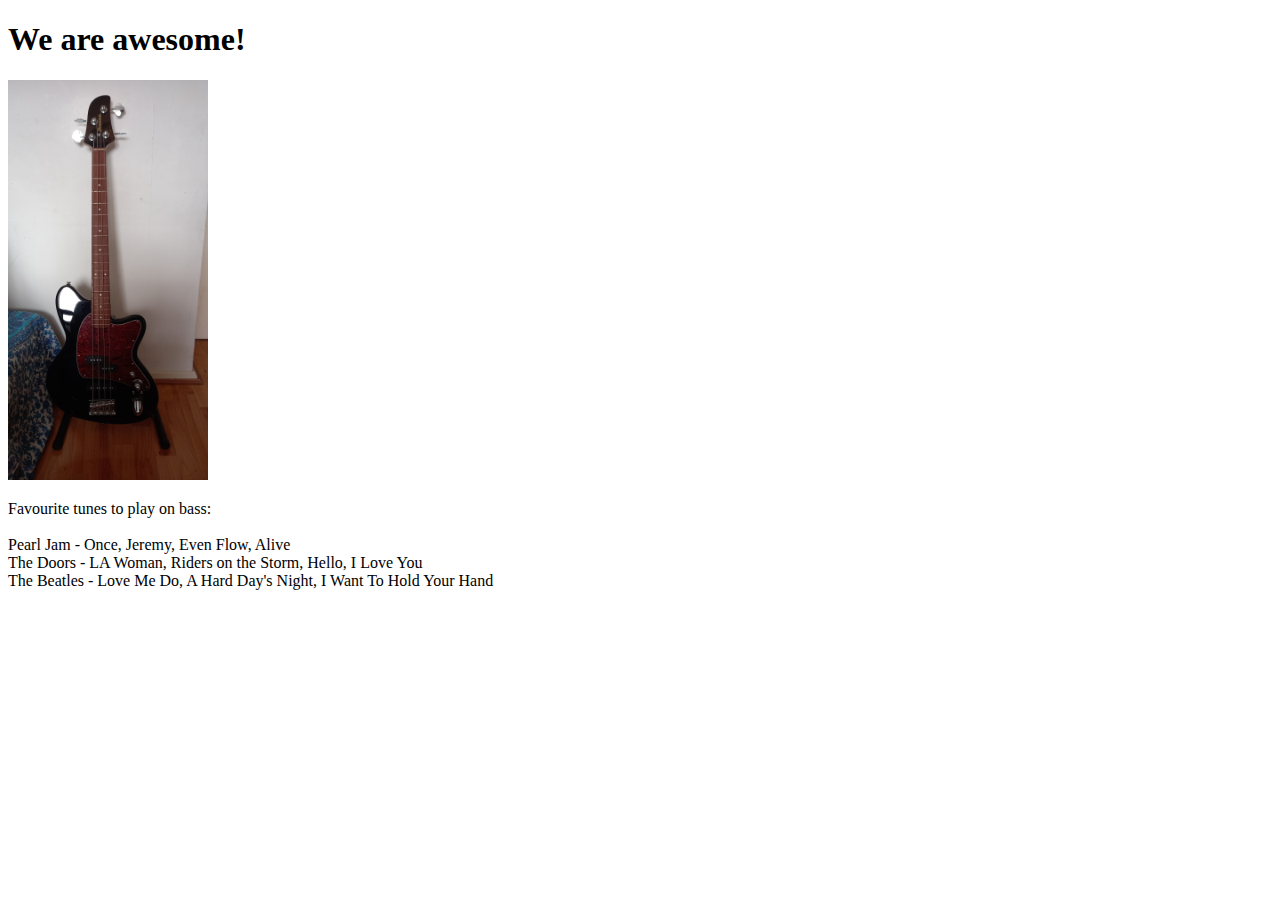
<file: about.html>
<!DOCTYPE html>
<html lang="en">

<head>
    <meta charset="UTF-8">
    <meta name="viewport" content="width=device-width, initial-scale=1.0">
    <title>About Us</title>
</head>

<body>
    <h1>We are awesome!</h1>
    <img src="./Assets/ibanezBass.jpg" height="400px" width="200px">
    <p>Favourite tunes to play on bass:<br><br>
        Pearl Jam - Once, Jeremy, Even Flow, Alive<br>
        The Doors - LA Woman, Riders on the Storm, Hello, I Love You<br>
        The Beatles - Love Me Do, A Hard Day's Night, I Want To Hold Your Hand
    </p>
</body>

</html>
</file>
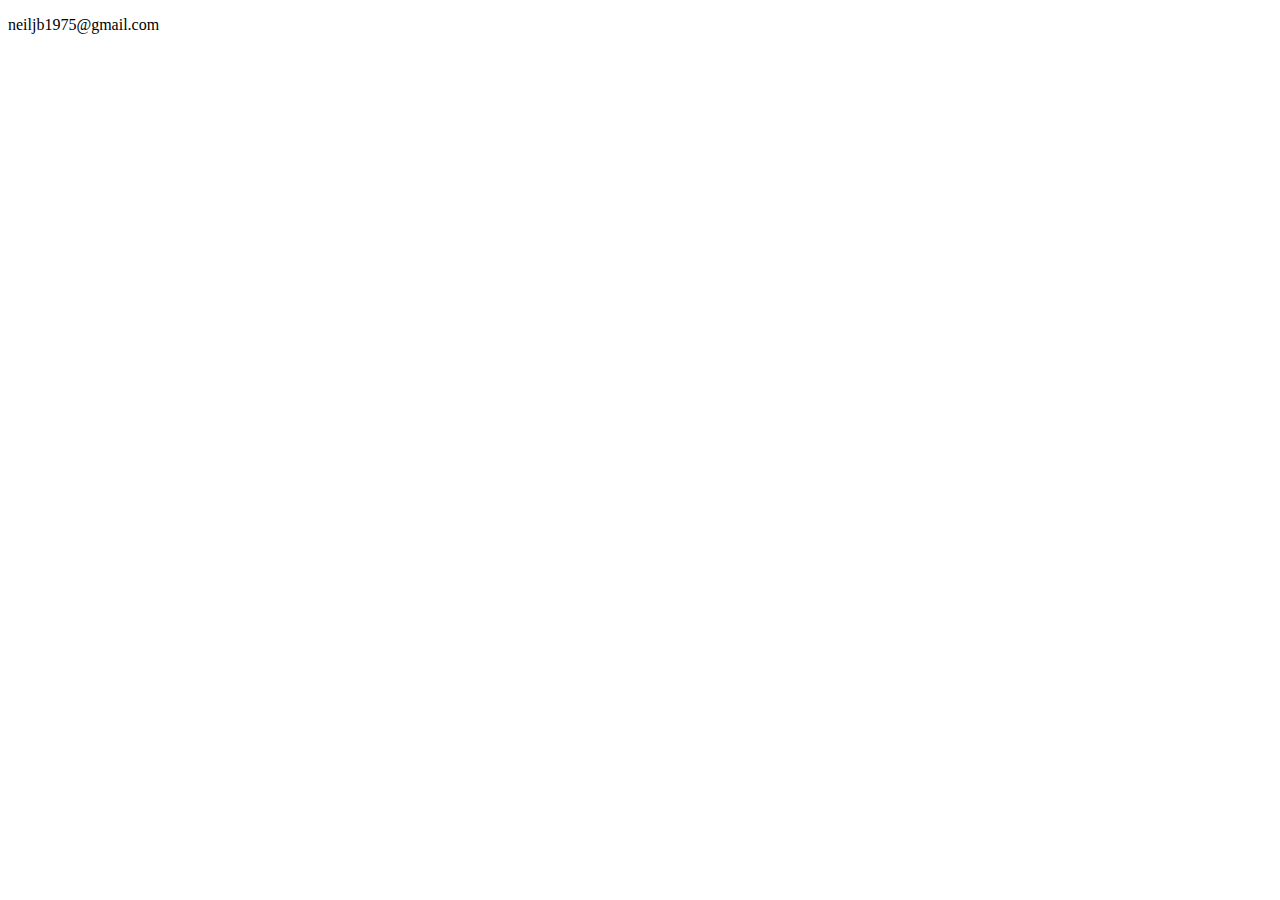
<file: contact.html>
<!DOCTYPE html>
<html lang="en">

<head>
    <meta charset="UTF-8">
    <meta name="viewport" content="width=device-width, initial-scale=1.0">
    <title>Contact Us</title>
</head>

<body>
    <p>neiljb1975@gmail.com</p>
</body>

</html>
</file>
